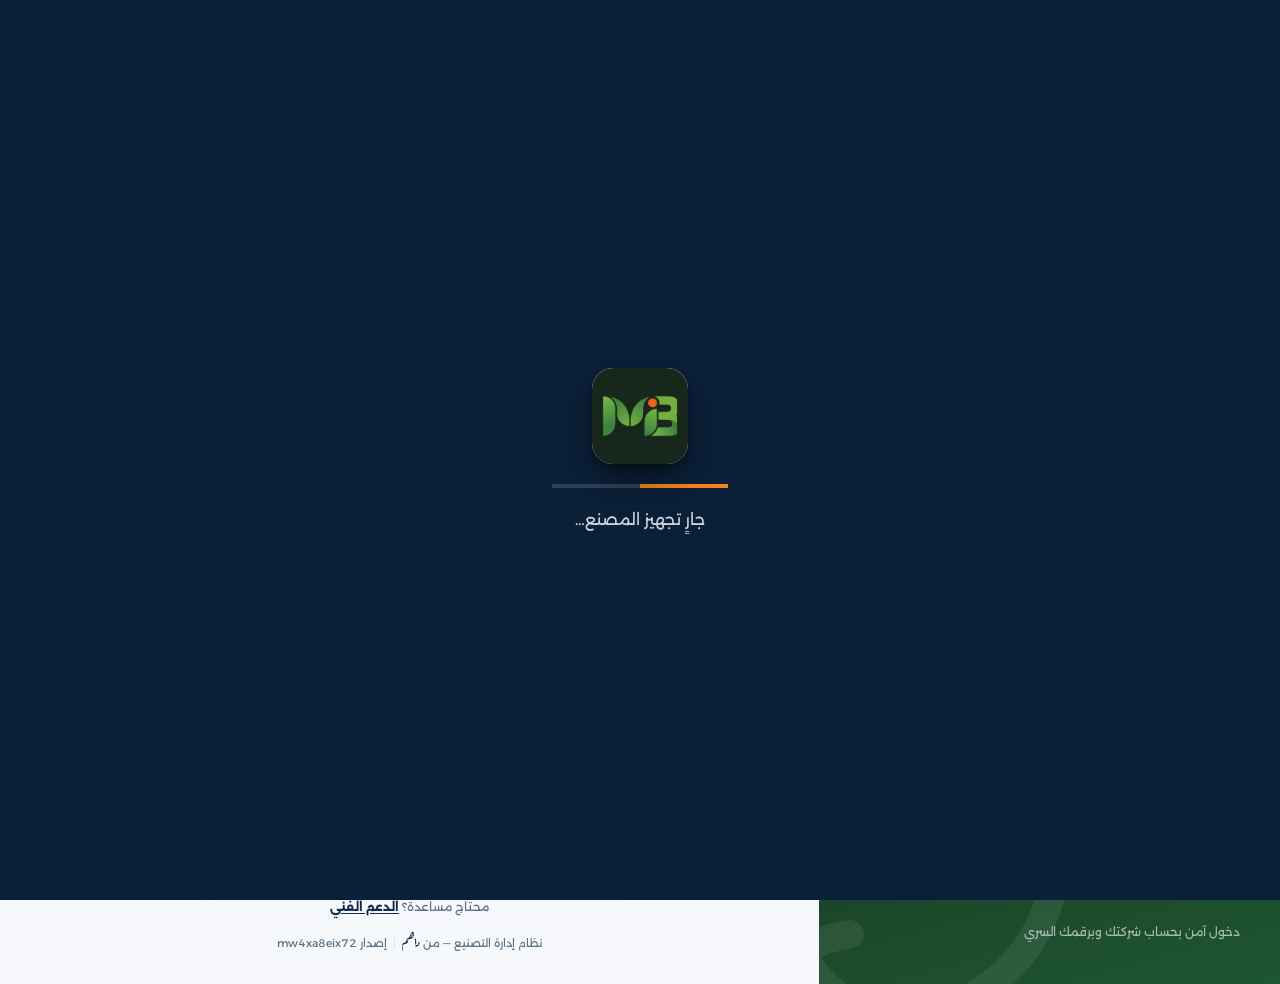
<file: index.html>
<!doctype html>
<html lang="ar" dir="rtl">
  <head>
    <meta charset="utf-8" />
    <meta name="viewport" content="width=device-width, initial-scale=1" />
    <title>نظام إدارة التصنيع</title>
    <meta http-equiv="refresh" content="0; url=/app/" />
    <script>location.replace("/app/");</script>
  </head>
  <body style="font-family: system-ui, sans-serif; text-align: center; padding: 3rem 1rem; color: #33475b">
    جارٍ التحويل إلى النظام… <a href="/app/">اضغط هنا إن لم يتم التحويل</a>
  </body>
</html>
</file>
